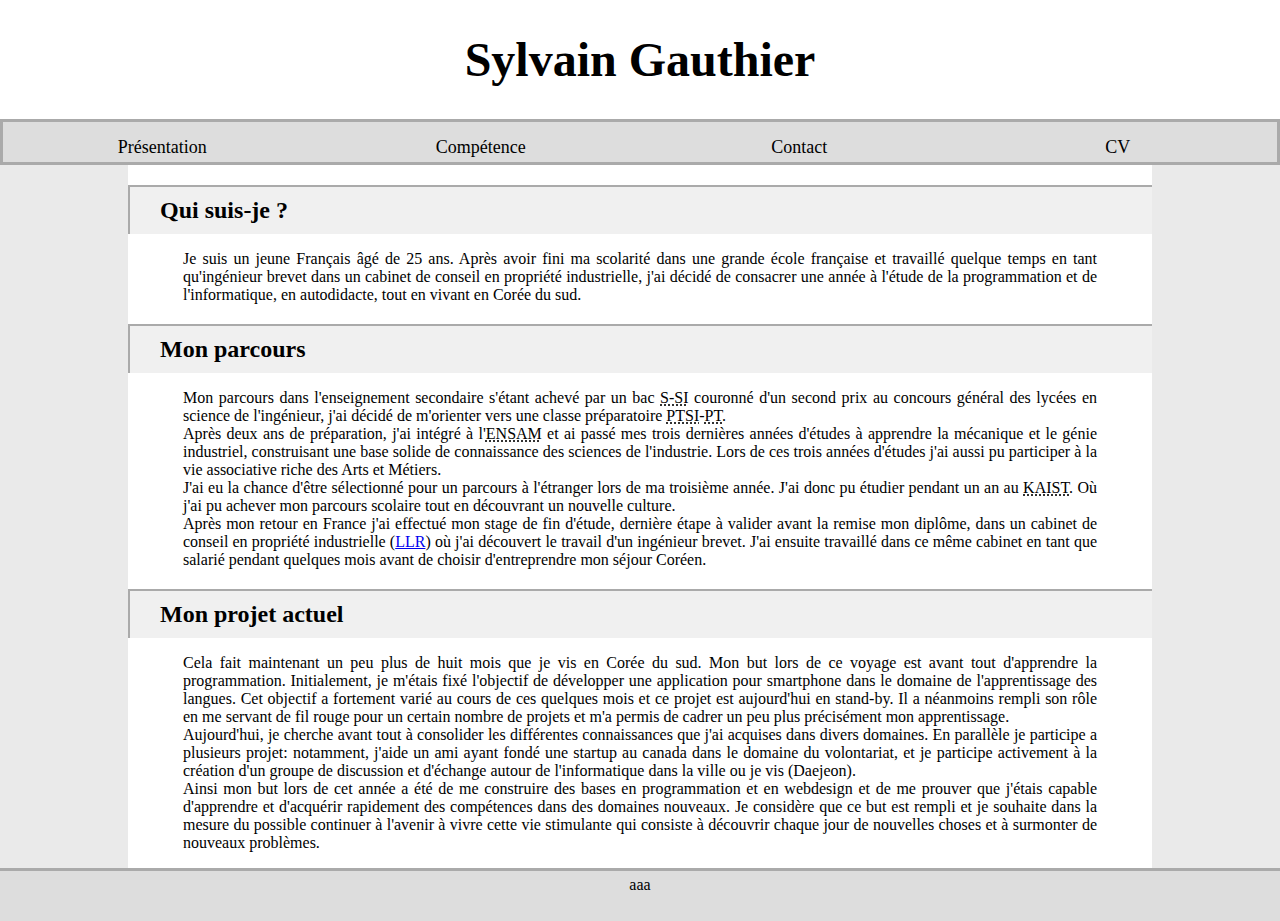
<file: index.html>
<!DOCTYPE html>
<html>

<head>
  <meta charset="utf-8">
  <link rel='stylesheet' href="./style.css" type="text/css">
  <link rel='icon' type='image/png' href='./data/favicon.png'>
</head>

<body>
  <div id='body-wrapper'>
    <section>
      <article>
        <h2>Qui suis-je ?</h2>
        <p>Je suis un jeune Français âgé de 25 ans. Après avoir fini ma scolarité dans une grande école française et travaillé quelque temps en tant qu'ingénieur brevet dans un cabinet de conseil en propriété industrielle, j'ai décidé de consacrer une année à l'étude de la programmation et de l'informatique, en autodidacte, tout en vivant en Corée du sud.</p>
      </article>
      <article>
        <h2>Mon parcours</h2>
        <p>Mon parcours dans l'enseignement secondaire s'étant achevé par un bac <abbr title="Baccaloréat Scientifique - Sciences de l'Ingénieur">S-SI</abbr> couronné d'un second prix au concours général des lycées en science de l'ingénieur, j'ai décidé de m'orienter vers une classe préparatoire <abbr title="Physique, Technologie et Science de L'Ingénieur">PTSI</abbr>-<abbr title="Physique et Technologie">PT</abbr>.<br/> Après deux ans de préparation, j'ai intégré à l'<abbr title="École Nationale Supérieur d'Art et Métier">ENSAM</abbr> et ai passé mes trois dernières années d'études à apprendre la mécanique et le génie industriel, construisant une base solide de connaissance des sciences de l'industrie. Lors de ces trois années d'études j'ai aussi pu participer à la vie associative riche des Arts et Métiers.<br/> J'ai eu la chance d'être sélectionné pour un parcours à l'étranger lors de ma troisième année. J'ai donc pu étudier pendant un an au <abbr title='Korean Advanced Institut of Science and Technologie'>KAIST</abbr>. Où j'ai pu achever mon parcours scolaire tout en découvrant un nouvelle culture.<br/> Après mon retour en France j'ai effectué mon stage de fin d'étude, dernière étape à valider avant la remise mon diplôme, dans un cabinet de conseil en propriété industrielle (<a href='https://llr.fr'>LLR</a>) où j'ai découvert le travail d'un ingénieur brevet. J'ai ensuite travaillé dans ce même cabinet en tant que salarié pendant quelques mois avant de choisir d'entreprendre mon séjour Coréen.</p>
      </article>
      <article>
        <h2>Mon projet actuel</h2>
        <p>Cela fait maintenant un peu plus de huit mois que je vis en Corée du sud. Mon but lors de ce voyage est avant tout d'apprendre la programmation. Initialement, je m'étais fixé l'objectif de développer une application pour smartphone dans le domaine de l'apprentissage des langues. Cet objectif a fortement varié au cours de ces quelques mois et ce projet est aujourd'hui en stand-by. Il a néanmoins rempli son rôle en me servant de fil rouge pour un certain nombre de projets et m'a permis de cadrer un peu plus précisément mon apprentissage.<br/> Aujourd'hui, je cherche avant tout à consolider les différentes connaissances que j'ai acquises dans divers domaines. En parallèle je participe a plusieurs projet: notamment, j'aide un ami ayant fondé une startup au canada dans le domaine du volontariat, et je participe activement à la création d'un groupe de discussion et d'échange autour de l'informatique dans la ville ou je vis (Daejeon).<br/> Ainsi mon but lors de cet année a été de me construire des bases en programmation et en webdesign et de me prouver que j'étais capable d'apprendre et d'acquérir rapidement des compétences dans des domaines nouveaux. Je considère que ce but est rempli et je souhaite dans la mesure du possible continuer à l'avenir à vivre cette vie stimulante qui consiste à découvrir chaque jour de nouvelles choses et à surmonter de nouveaux problèmes.</p>
      </article>
    </section>
  </div>
  <script src='./lib/jquery-3.2.1.min.js'></script>
  <script>
    $.ajax({
      type: "GET",
      url: "./templates/header.html",
      success: function(text) {
        $('body').prepend(text);
      }
    });

    $.ajax({
      type: "GET",
      url: "./templates/footer.html",
      success: function(text) {
        $('body').append(text);
      }
    });
  </script>
</body>

</html>
</file>
<file: style.css>
body {
  background-color: #EAEAEA;
  display: flex;
  flex-direction: column;
  height: 100vh;
  margin: 0;
}

header {
  background-color: #FFF;
}

header h1 {
  text-align: center;
  font-size: 48px;
}

#body-wrapper {
  margin: auto;
  width: 80%;
  background-color: #FFF;
  flex: 1;
}

nav {
  display: flex;
  min-height: 40px;
  align-content: space-between;
  background-color: #DDDDDD;
  border: solid 3px #AAA;
}

nav a {
  color: #000;
  font-size: 18px;
  /*font-weight: bold;*/
  padding: 15px;
  text-decoration: none;
  text-align: center;
  flex: 1;
}

article {
  margin-top: 20px;
}

article h2 {
  border-top: solid 2px #AAA;
  border-left: solid 2px #AAA;
  background-color: #F0F0F0;
  padding: 10px;
  padding-left: 30px;
  margin: 0;
}

article p {
  text-align: justify;
  padding:0 55px; 
}

footer {
  border-top: solid 3px #AAA;
  background-color: #DDDDDD;
  padding: 5px;
  text-align: center;
  min-height: 40px;
}
</file>
